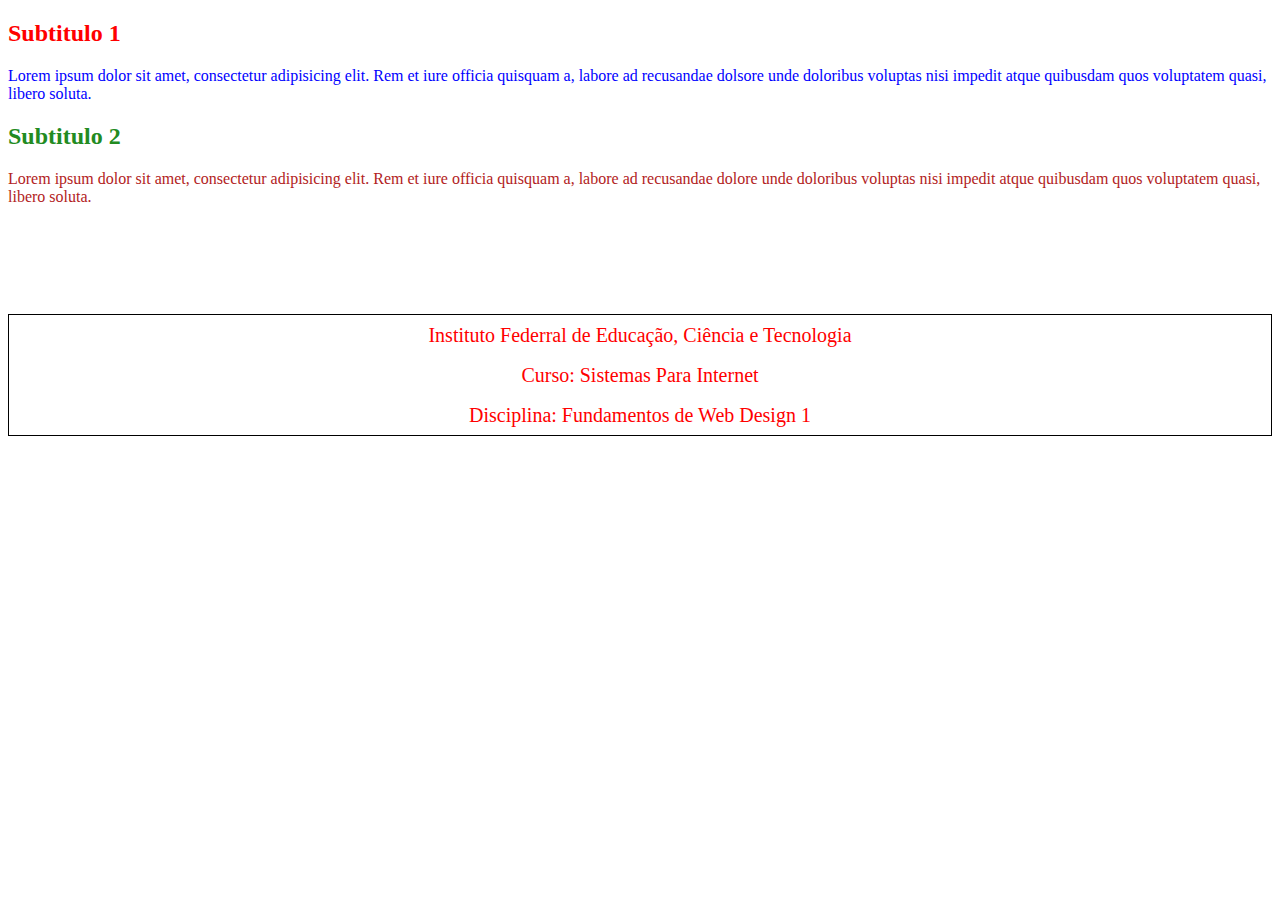
<file: index.html>
<!doctype html>
<html lang="pt-br">
	<head>
		<link rel="stylesheet" type="text/css" href="style.css">
	</head>

	<body>
	<!--(h2{Subtitulo $}+p{lorem})*2-->
	<h2>Subtitulo 1</h2>
	<p class="default">Lorem ipsum dolor sit amet, consectetur adipisicing elit. Rem et iure officia quisquam a, labore ad recusandae dolsore unde doloribus voluptas nisi impedit atque quibusdam quos voluptatem quasi, libero soluta.</p>
	
	<h2 class="dois">Subtitulo 2</h2>
	<p class="dois-p">Lorem ipsum dolor sit amet, consectetur adipisicing elit. Rem et iure officia quisquam a, labore ad recusandae dolore unde doloribus voluptas nisi impedit atque quibusdam quos voluptatem quasi, libero soluta.</p>
	<br>
	<br>
	<br>
	<br>
	<p class="ex">Instituto Federral de Educação, Ciência e Tecnologia
	<br>Curso: Sistemas Para Internet
	<br>Disciplina: Fundamentos de Web Design 1</p>
	</body>
</html>
</file>
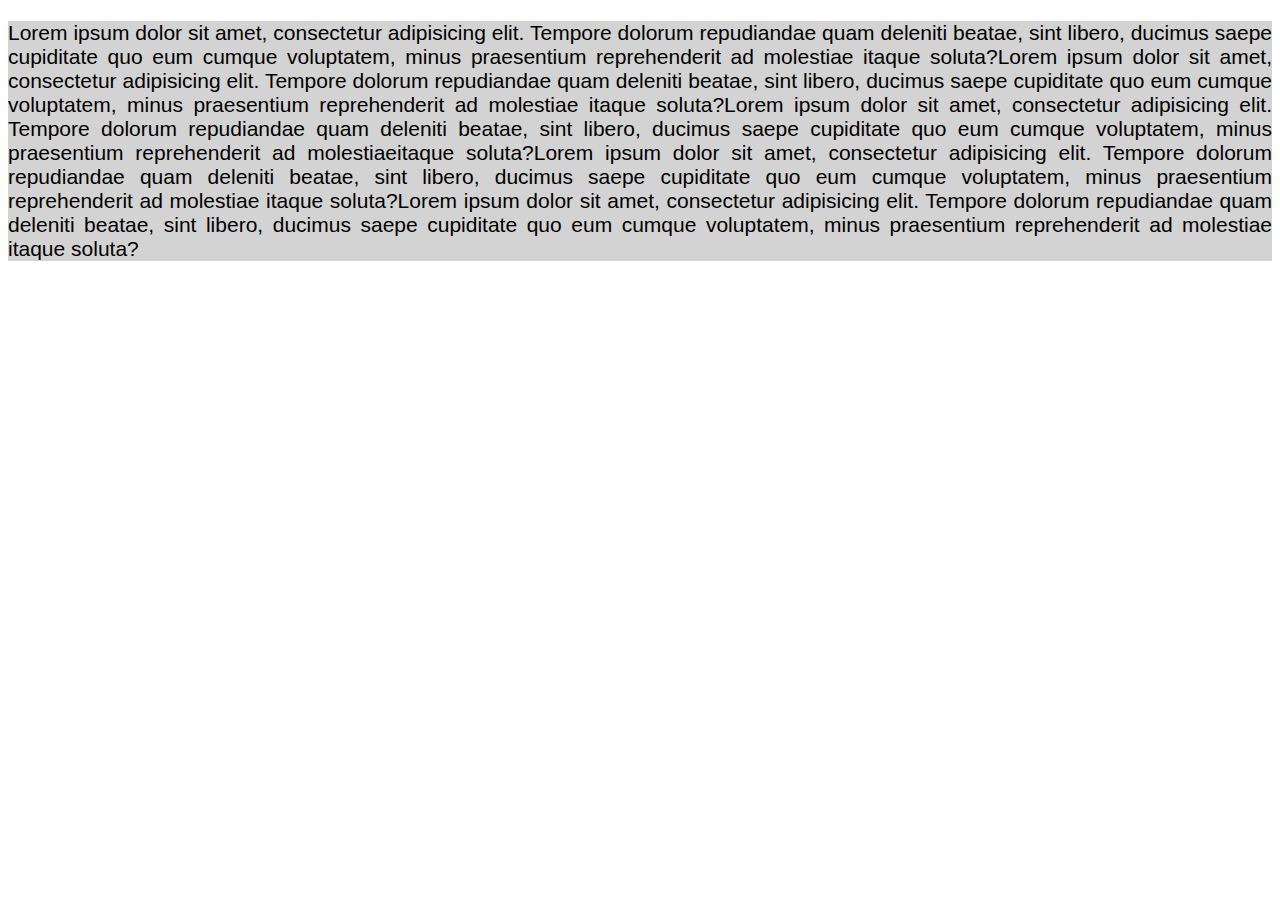
<file: index2.html>
<!DOCTYPE html>
<html lang="en">
<head>
	<meta charset="UTF-8">
	<title>Document</title>
	<link rel="stylesheet" href="style2.css" type="text/css">
</head>

<body>
	<p>Lorem ipsum dolor sit amet, consectetur adipisicing elit. Tempore dolorum repudiandae quam deleniti beatae, sint libero, ducimus saepe cupiditate quo eum cumque voluptatem, minus praesentium reprehenderit ad molestiae itaque soluta?Lorem ipsum dolor sit amet, consectetur adipisicing elit. Tempore dolorum repudiandae quam deleniti beatae, sint libero, ducimus saepe cupiditate quo eum cumque voluptatem, minus praesentium reprehenderit ad molestiae itaque soluta?Lorem ipsum dolor sit amet, consectetur adipisicing elit. Tempore dolorum repudiandae quam deleniti beatae, sint libero, ducimus saepe cupiditate quo eum cumque voluptatem, minus praesentium reprehenderit ad molestiaeitaque soluta?Lorem ipsum dolor sit amet, consectetur adipisicing elit. Tempore dolorum repudiandae quam deleniti beatae, sint libero, ducimus saepe cupiditate quo eum cumque voluptatem, minus praesentium reprehenderit ad molestiae itaque soluta?Lorem ipsum dolor sit amet, consectetur adipisicing elit. Tempore dolorum repudiandae quam deleniti beatae, sint libero, ducimus saepe cupiditate quo eum cumque voluptatem, minus praesentium reprehenderit ad molestiae itaque soluta?</p>
</body>
</html>
</file>
<file: style.css>
h2 {
	color:red;
}

.dois {
	color: forestgreen;
}

.default {
	color: blue;
}

.dois-p {
	color:firebrick;
}

.ex {
	font-family: Verdana;
	font-size: 20px;
	text-align: center;
	color: red;
	line-height: 2em;
	border-width: thin;
	border-style: solid;
	border-color: black;
}

/* h2, p, .default {
	
}

AGRUPANDO SELETORES */
</file>
<file: style2.css>
p {
			background-color: lightgray;
			font-family: sans-serif;
			text-align: justify;
			color: black;
			font-size: 21px;
}
</file>
